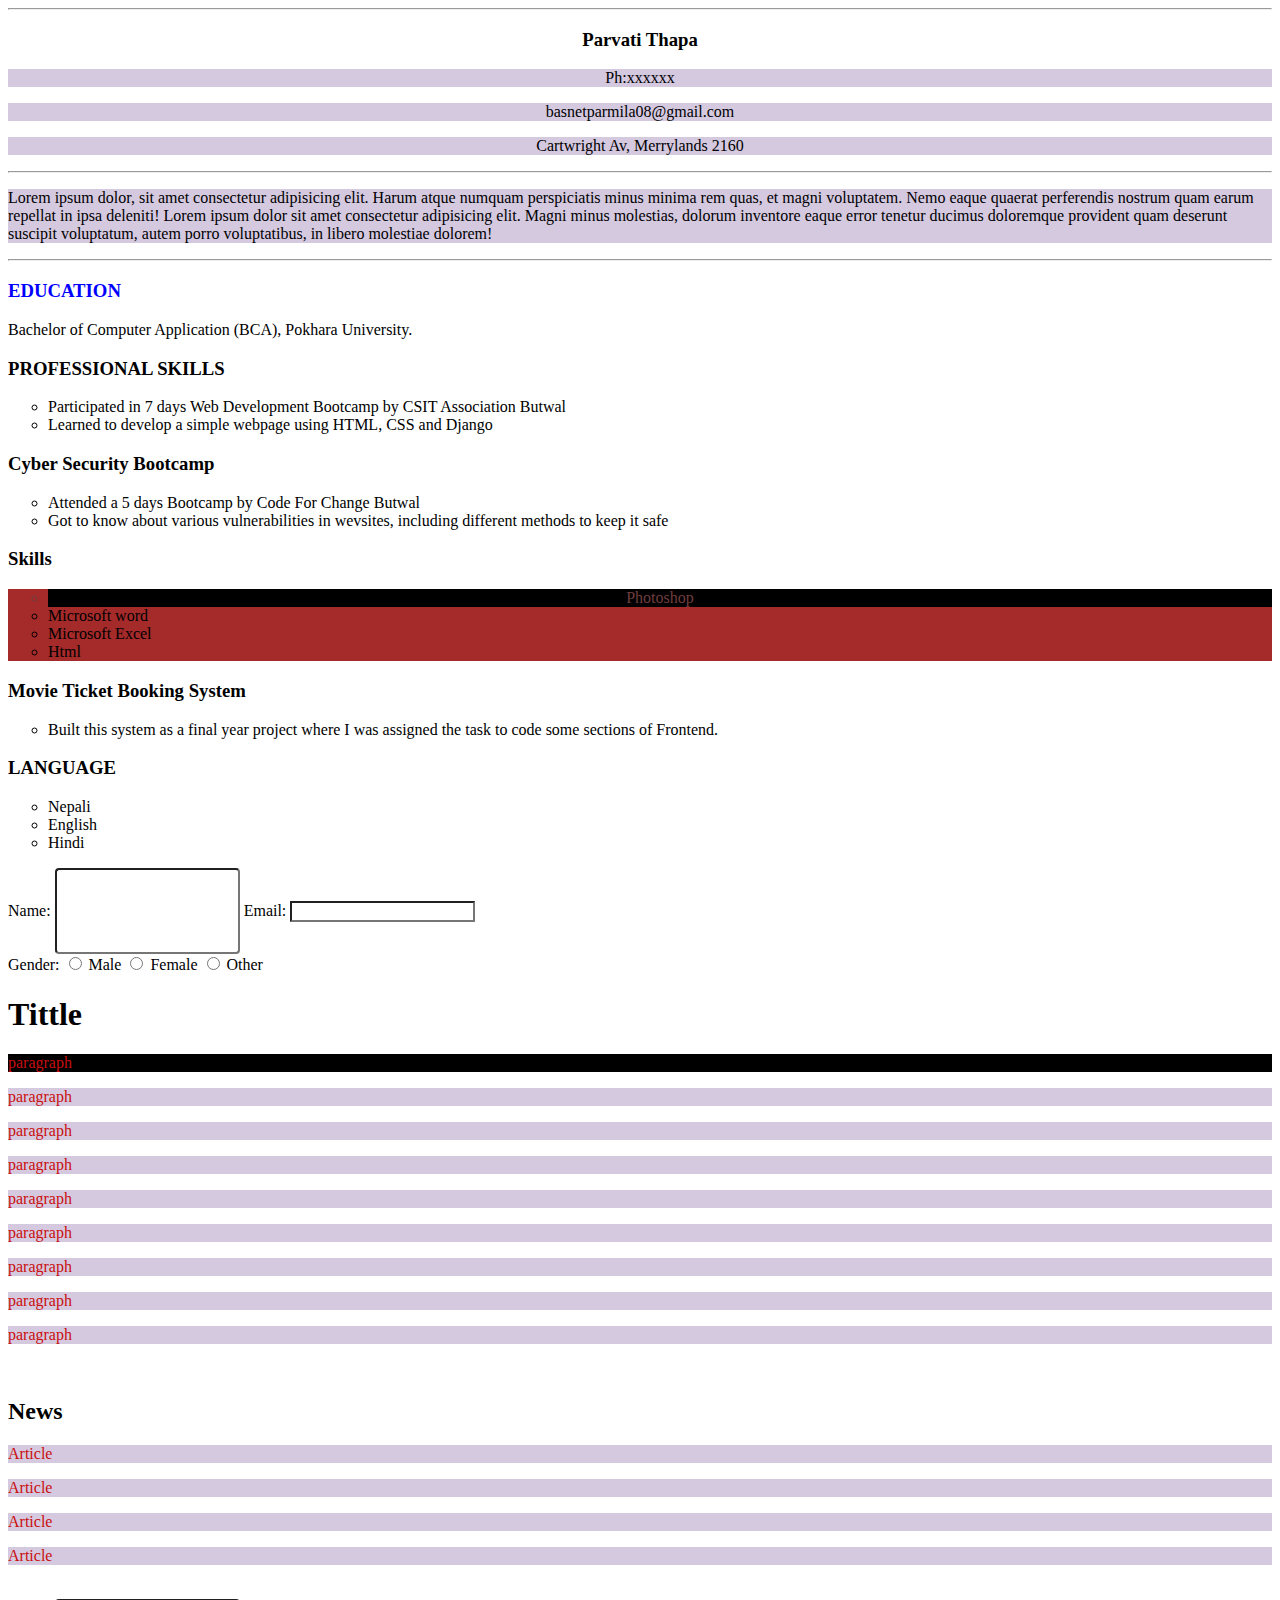
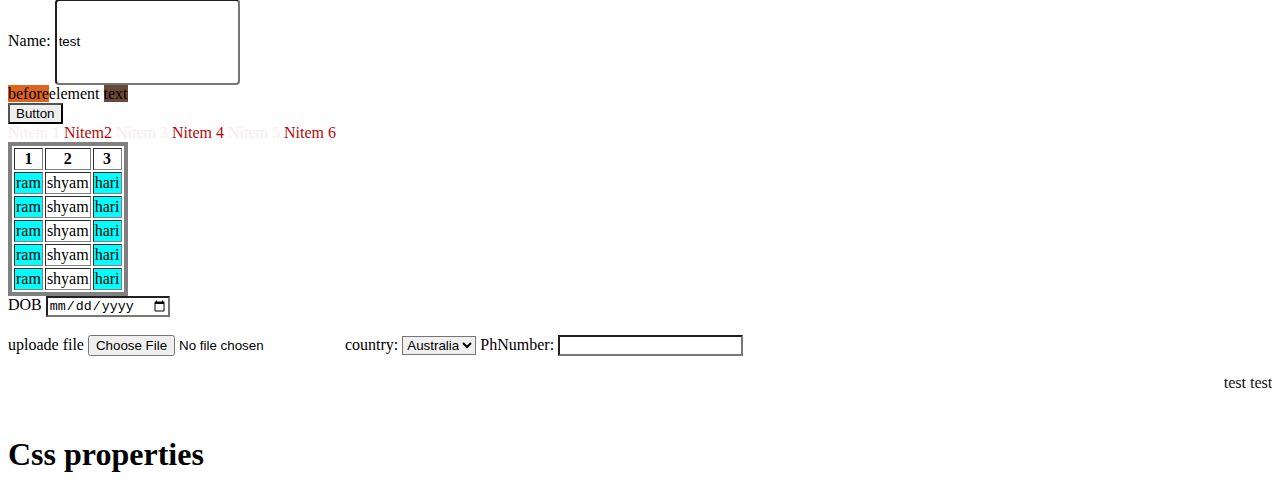
<file: index.html>
<!DOCTYPE html>
<html lang="en">
  <head>
    <meta charset="UTF-8" />
    <meta name="viewport" content="width=device-width, initial-scale=1.0" />
    <title>Resume</title>
    <link rel="stylesheet" href="./style.css">
  </head>
  <body>
    <!-- <div>Content 1</div>
    <div>Content 2</div>

    <!--Header Element-->
    <!-- <h1>Hello World</h1>
    <h2>Hello World</h2>
    <h3>Hello World</h3>
    <h4>Hello World</h4>
    <h5>Hello World</h5> -->

    <!--horizontal tag-->
    <hr />
    <!--attribute-->

    <!-- <p>
      Lorem ipsum dolor sit, amet <hr>consectetur adipisicing elit.<hr> Impedit minus
      quibusdam molestias voluptates ,<br>snihil soluta natus autem asperiores labore
      laborum. Eos consectetur fugiat libero iste <u>amet</u>amet enim eius iusto quas.cd
    </p> -->
    <!--anchore tag-->
    <!-- <a href="www.google.com">Google</a> -->

    <!--inclined elment-->
    <!-- <span>parmila </span>
    <span>Thapa</span> -->

    <!--block element-->
    <!-- <div>parmila</div>
    <div>Thapa</div> -->

    <!--image add tag-->
    <!-- <img src="https://i.etsystatic.com/22085368/r/il/b88a46/3024804302/il_fullxfull.3024804302_77nz.jpg" alt="" srcset="" width="200px">
 -->

    <!--semantic element-->
    <!-- <section id="education">
      <p>Lorem ipsum dolor sit amet consectetur adipisicing elit. Itaque nihil possimus voluptates ab voluptas hic maiores autem quae debitis? Omnis enim itaque nobis distinctio corrupti suscipit voluptatem expedita quasi possimus?</p>
    </section> -->


    <!--list-->
    <!-- <h2>shopping list</h2>
<ol type="a">
  <li>coffee</li>
  <li>toast</li>

</ol> -->
<!-- 
<ul type="square">
  <li>makeup</li>
</ul>

<ul type="disc">
  <li>abc</li>
  <li>abc</li>
</ul> -->



<!--table-->

<!-- <table border="1px">
  <thead>
    <th>S.N</th>
<th>Name</th>
<th>Age</th>
  </thead>

  <tbody>
<tr>
  <td>1</td>
  <td>Parmila</td>
  <td>Thapa</td>
</tr>

<tr>
  <td>1</td>
  <td colspan="2">Parmila</td>
  <td>Thapa</td>
</tr>

<tr>
  <td>1</td>
  <td rowspan="2">Parmila</td>
  <td>Thapa</td>
</tr>

<tr>
  <td>1</td>
  <td colspan="1">Parmila</td>
  <td>Thapa</td>
</tr>

<tr>
  <td>1</td>
  <td colspan="1">Parmila</td>
  <td>Thapa</td>
</tr>
  </tbody>

  <p>Lorem, ipsum dolor sit amet consectetur adipisicing elit. Quia, fuga at reiciendis numquam similique ea, excepturi ipsa cum labore deserunt nihil reprehenderit impedit perspiciatis id quos adipisci dignissimos ducimus modi.</p>
</table>


<br>
<br>
<br>
<hr>
<footer>
  Copyright 2025 Parmila
</footer>
<a href="protfolio.html">protfolio</a> --> 
<div>
  <center><h3>Parvati Thapa</h3>
    <p>Ph:xxxxxx</p>
    <p>basnetparmila08@gmail.com</p>
    <p>Cartwright Av,   Merrylands 2160</p></center>
  </div>
  <hr>
  <div>
    <p>Lorem ipsum dolor, sit amet consectetur adipisicing elit. Harum atque numquam perspiciatis minus minima rem quas, et magni voluptatem. Nemo eaque quaerat perferendis nostrum quam earum repellat in ipsa deleniti! Lorem ipsum dolor sit amet consectetur adipisicing elit. Magni minus molestias, dolorum inventore eaque error tenetur ducimus doloremque provident quam deserunt suscipit voluptatum, autem porro voluptatibus, in libero molestiae dolorem!</p>
  </div>
<hr>
<div>
  <h3 id="edu">EDUCATION</h3>
  Bachelor of Computer Application (BCA), Pokhara University.
</div>
<div>
  <h3>PROFESSIONAL SKILLS</h3>
  <ul type = "circle">
    <li>Participated in 7 days Web Development Bootcamp by CSIT Association Butwal</li>
    <li>Learned to develop a simple webpage using HTML, CSS and Django </li>
  </ul>
  <h3>Cyber Security Bootcamp</h3>
  <ul type = "circle">
    <li>
Attended a 5 days Bootcamp by Code For Change Butwal 

    </li>
    <li>Got to know about various vulnerabilities in wevsites, including different methods to keep it safe</li>
  </ul>
  </div>
  <div>
    <h3>Skills</h3>
    <ul type = "circle" class="list">
      <li id="p">Photoshop</li>
      <li>Microsoft word</li>
      <li>Microsoft Excel</li>
      <li>Html</li>
    </ul>
  </div>
  <div>
    <h3>Movie Ticket Booking System</h3>
    <ul type = "circle">
      <li>Built this system as a final year project where I was assigned the task to code some sections of Frontend.</li>
    </ul>
  </div>
  <div>
    <h3>LANGUAGE</h3>
    <ul type = "circle">
      <li>Nepali</li>
      <li>English</li>
      <li>Hindi</li>
    </ul>
  </div>
  <form action="/submit form" method="post">
    <label for="name">Name:</label>
    <input type="text" id="name" name="name" required>
    <label for="email">Email:</label>
    <input type="email" id="email" name="email" required> <br>
    <label for="">Gender:</label>
    <input type="radio" id="male" name="Gender" value="male">
    <label for="">Male</label>
    
    <input type="radio" id="female" name="Gender" value="female">
    <label for="">Female</label> 
    <input type="radio" name="Gender" id="other" value="other">
    <label for="">Other</label>
    <br>
  </form>
  <h1>Tittle</h1>
  <p>paragraph</p>
  <p>paragraph</p>
  <p>paragraph</p>
  <p>paragraph</p>
  <p>paragraph</p>
  <p>paragraph</p>
  <p>paragraph</p>
  <p>paragraph</p>
  <p>paragraph</p>
  <br>
  <h2>News</h2>
  <p>Article</p>
  <p>Article</p>
  <p>Article</p>
  <p>Article</p>



  <br>
  <label for="">Name:</label>
  <input type="text" value="test">
  <br>
 <psuedo>element
 </psuedo>

  <br>
  <button>Button</button>
  <br>
  <nthselector>
    <nitem></nitem>
    
    <nitem>Nitem 1</nitem>
    <nitem>Nitem2 </nitem>
    <nitem>Nitem 3</nitem>
    <nitem>Nitem 4</nitem>
    <nitem>Nitem 5</nitem>
    <nitem>Nitem 6</nitem>

  </nthselector>
  <br>
  <table border="1px">
   <thead>
    <th>1</th>
    <th>2</th>
    <th>3</th>
   </thead>
<tbody>
  <tr>
    <td>ram</td>
    <td>shyam</td>
    <td>hari</td>
  </tr>
  <tr>
    <td>ram</td>
    <td>shyam</td>
    <td>hari</td>
  </tr>
  <tr>
    <td>ram</td>
    <td>shyam</td>
    <td>hari</td>
  </tr>
  <tr>
    <td>ram</td>
    <td>shyam</td>
    <td>hari</td>
  </tr>
  <tr>
    <td>ram</td>
    <td>shyam</td>
    <td>hari</td>
  </tr>
</tbody>
  </table>
  <label for="">DOB</label>
  <input type="date">
  <br>
  <br>
  <label for="">uploade file</label>
  <input type="file" id="file" placeholder="file">
<label for="country">country:</label>
<select name="country" id="country">country
<option value="Nepal">Nepal</option>
<option value="Nepal" disabled>USA</option>
<option value="Nepal">UK</option>
<option value="Australia" selected>Australia </option>
<option value="Nepal">China</option>
</select>
<label for="tel">PhNumber:</label>
<input type="number" name="tel" id="number">
<br>
<br>
<marquee behavior="" direction="">test test</marquee>

<br><br>
<!--css properties-->
<div class=" css">
  <h1>Css properties</h1>
</div>
  </body>
</html>
</file>
<file: style.css>
* {

    background-image: url("https://www.google.com/url?sa=i&url=https%3A%2F%2Fwww.pexels.com%2Fsearch%2Fhd%2520background%2F&psig=AOvVaw1jz7xFA2wQBQITO4bRLsiI&ust=1738894043761000&source=images&cd=vfe&opi=89978449&ved=0CBEQjRxqFwoTCMig36X7rYsDFQAAAAAdAAAAABAE");
}

p {
    background-color: rgb(213, 201, 224);
}

#edu {
    color: blue;
}

/*id selector*/
.list {
    background-color: brown;
}

/*class selector*/

#p {
    text-align: center;
    color: rgb(112, 62, 62);
    background-color: black;
}

/* adjecnt children*/
h1~p {
    color: rgb(201, 15, 15);
}

h1+p {
    background-color: black;
}

p.article {
    background-color: pink;
    font-size: larger;
    height: 200px;
}

/*attribute selector  we can used this way in input type*/
input[type="text"] {
    height: 80px;
    border-radius: 4px;
}

/*psudeo selector*/
psuedo::before {
    width: 50px;
    background-color: rgb(223, 100, 29);
    content: "before";
}

psuedo::after {
    width: 50px;
    background-color: rgb(105, 73, 55);
    content: "text";
}

psued::after {
    width: 50px;
    background-color: rgb(105, 73, 55);
    content: "text";
}

psuedo::first-letter {
    width: 50px;
    background-color: rgb(105, 73, 55);

}

button:hover {
    background-color: blue;
}

button:focus {
    background-color: blue;
}

nitem:nth-child(3) {
    color: rgb(247, 237, 237);
}

nitem:nth-child(7) {
    color: rgb(247, 237, 237);
}

nitem:nth-child(even) {
    color: rgb(247, 237, 237);
}

nitem:nth-child(odd) {
    color: rgb(182, 8, 8);
}

td:nth-child(odd) {
    background-color: aqua;
}

td:hover {
    background-color: black;
    color: azure;
}

table {
    border: 4px solid gray;
}

.css {}

/*3841 4891 2491 3841*/
</file>
